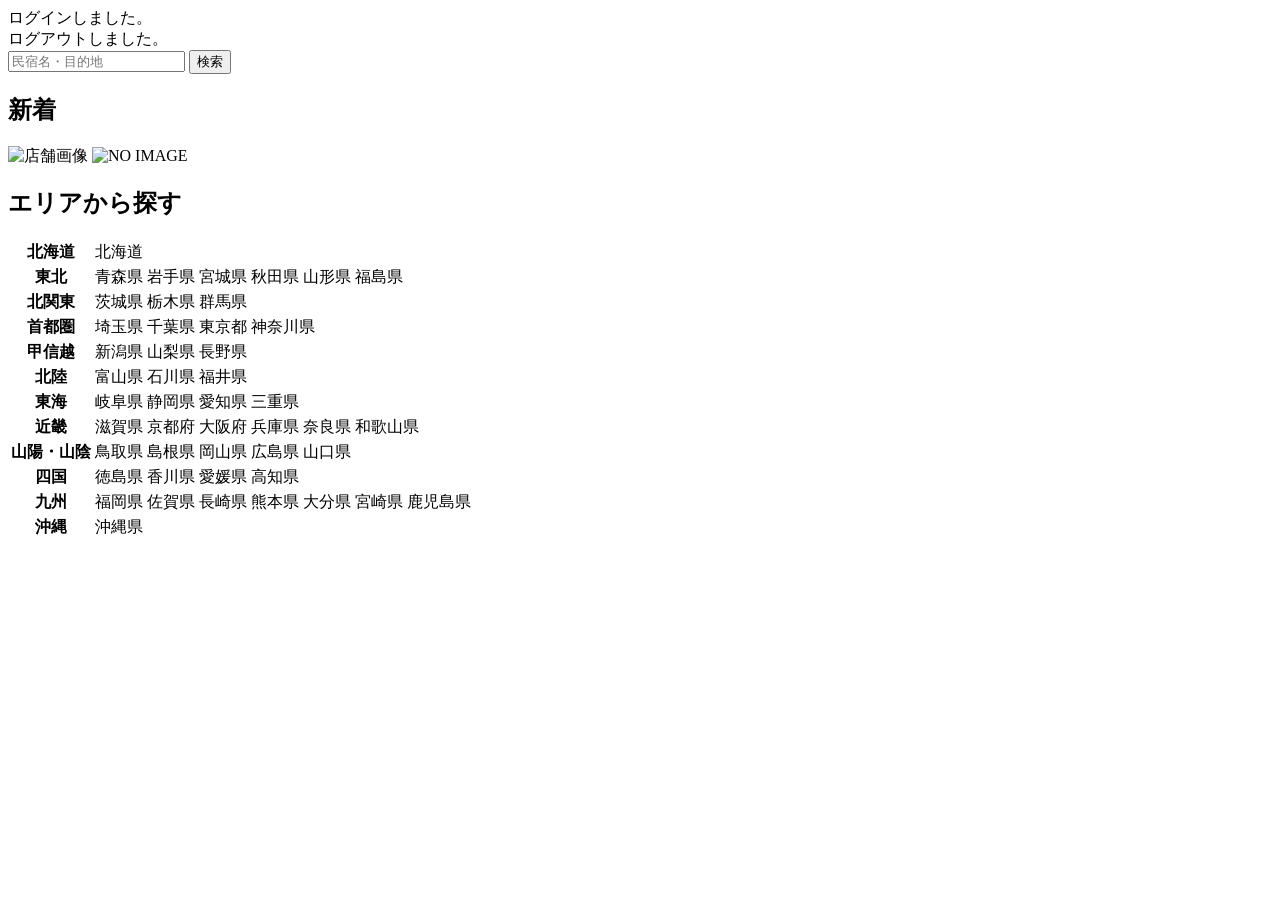
<file: kadai_002/kadai_002/samuraitravel/src/main/resources/templates/index.html>
<!DOCTYPE html>
<html xmlns:th="https://www.thymeleaf.org" xmlns:sec="http://www.thymeleaf.org/extras/spring-security">
	<head>
		<div th:replace="~{fragment :: meta}"></div>
		<div th:replace="~{fragment :: styles}"></div>
		<title>SAMURAI Travel</title>
	</head>
	<body>
		<div class="samuraitravel-wrapper">
            <!-- ヘッダー -->
            <div th:replace="~{fragment :: header}"></div>
            
            <main>
				<div class="container pt-4 pb-5 samuraitravel-container">
					<div th:if="${param.loggedIn}" class="alert alert-info">
                         ログインしました。
                     </div>  
                     
                     <div th:if="${param.loggedOut}" class="alert alert-info">
                         ログアウトしました。
                     </div>
                     
                     <div th:if="${successMessage}" class="alert alert-info">
						 <span th:text="${successMessage}"></span>
					 </div>
					 
					  <div class="d-flex justify-content-center">                                            
                         <form method="get" th:action="@{/houses}" class="mb-5 samuraitravel-search-form">
                             <div class="input-group">
                                 <input type="text" class="form-control" name="keyword" th:value="${keyword}" placeholder="民宿名・目的地">
                                 <button type="submit" class="btn text-white shadow-sm samuraitravel-btn">検索</button> 
                             </div>               
                         </form>                        
                     </div>                                                                                                  
                                                      
                     <h2 class="text-center mb-3">新着</h2>
                     <div class="row row-cols-lg-5 row-cols-2 g-3 mb-5">                                        
                         <div class="col" th:each="newHouse : ${newHouses}">
                             <a th:href="@{/houses/__${newHouse.getId()}__}" class="link-dark samuraitravel-card-link">
                                 <div class="card h-100">                                                                        
                                     <img th:if="${newHouse.getImageName()}" th:src="@{/storage/__${newHouse.getImageName()}__}" class="card-img-top samuraitravel-vertical-card-image" alt="店舗画像">                                     
                                     <img th:unless="${newHouse.getImageName()}" th:src="@{/images/noImage.png}" class="card-img-top samuraitravel-vertical-card-image" alt="NO IMAGE">                                                                                                                        
                                     <div class="card-body">                                    
                                         <h3 class="card-title" th:text="${newHouse.getName()}"></h3>
                                         <p class="card-text mb-1">
                                             <small class="text-muted" th:text="${newHouse.getAddress()}"></small>                                            
                                         </p>
                                         <p class="card-text">
                                             <span th:text="${#numbers.formatInteger(newHouse.getPrice(), 1, 'COMMA') + '円 / 泊'}"></span>                                            
                                         </p>                                    
                                     </div>
                                 </div>    
                             </a>            
                         </div>                                               
                     </div>
                     
                     <div class="row justify-content-center">
                         <div class="col-xl-5 col-lg-6 col-md-8">                    
                     
                             <h2 class="text-center mb-3">エリアから探す</h2>                                        
                              
                             <table class="table">
                                 <tbody>                                                     
                                     <tr>
                                         <th>北海道</th>
                                         <td>
                                             <a th:href="@{/houses?area=北海道}">北海道</a>
                                         </td>                                     
                                     </tr>  
                                     <tr>
                                         <th>東北</th>
                                         <td>
                                             <a th:href="@{/houses?area=青森県}" class="me-2">青森県</a>
                                             <a th:href="@{/houses?area=岩手県}" class="me-2">岩手県</a>
                                             <a th:href="@{/houses?area=宮城県}" class="me-2">宮城県</a>
                                             <a th:href="@{/houses?area=秋田県}" class="me-2">秋田県</a>
                                             <a th:href="@{/houses?area=山形県}" class="me-2">山形県</a>
                                             <a th:href="@{/houses?area=福島県}">福島県</a>
                                         </td>                                     
                                     </tr>  
                                     <tr>
                                         <th>北関東</th>
                                         <td>
                                             <a th:href="@{/houses?area=茨城県}" class="me-2">茨城県</a>
                                             <a th:href="@{/houses?area=栃木県}" class="me-2">栃木県</a>
                                             <a th:href="@{/houses?area=群馬県}">群馬県</a>                                    
                                         </td>                                     
                                     </tr>  
                                     <tr>
                                         <th>首都圏</th>
                                         <td>
                                             <a th:href="@{/houses?area=埼玉県}" class="me-2">埼玉県</a>
                                             <a th:href="@{/houses?area=千葉県}" class="me-2">千葉県</a>
                                             <a th:href="@{/houses?area=東京都}" class="me-2">東京都</a>
                                             <a th:href="@{/houses?area=神奈川県}">神奈川県</a>
                                         </td>                                     
                                     </tr>  
                                     <tr>
                                         <th>甲信越</th>
                                         <td>
                                             <a th:href="@{/houses?area=新潟県}" class="me-2">新潟県</a>
                                             <a th:href="@{/houses?area=山梨県}" class="me-2">山梨県</a>
                                             <a th:href="@{/houses?area=長野県}">長野県</a>
                                         </td>                                     
                                     </tr>  
                                     <tr>
                                         <th>北陸</th>
                                         <td>
                                             <a th:href="@{/houses?area=富山県}" class="me-2">富山県</a>
                                             <a th:href="@{/houses?area=石川県}" class="me-2">石川県</a>
                                             <a th:href="@{/houses?area=福井県}">福井県</a>
                                         </td>                                     
                                     </tr>  
                                     <tr>
                                         <th>東海</th>
                                         <td>
                                             <a th:href="@{/houses?area=岐阜県}" class="me-2">岐阜県</a>
                                             <a th:href="@{/houses?area=静岡県}" class="me-2">静岡県</a>
                                             <a th:href="@{/houses?area=愛知県}" class="me-2">愛知県</a>
                                             <a th:href="@{/houses?area=三重県}">三重県</a>
                                         </td>                                     
                                     </tr>  
                                     <tr>
                                         <th>近畿</th>
                                         <td>
                                             <a th:href="@{/houses?area=滋賀県}" class="me-2">滋賀県</a>
                                             <a th:href="@{/houses?area=京都府}" class="me-2">京都府</a>
                                             <a th:href="@{/houses?area=大阪府}" class="me-2">大阪府</a>
                                             <a th:href="@{/houses?area=兵庫県}" class="me-2">兵庫県</a>
                                             <a th:href="@{/houses?area=奈良県}" class="me-2">奈良県</a>
                                             <a th:href="@{/houses?area=和歌山県}">和歌山県</a>
                                         </td>                                     
                                     </tr>  
                                     <tr>
                                         <th>山陽・山陰</th>
                                         <td>
                                             <a th:href="@{/houses?area=鳥取県}" class="me-2">鳥取県</a>
                                             <a th:href="@{/houses?area=島根県}" class="me-2">島根県</a>
                                             <a th:href="@{/houses?area=岡山県}" class="me-2">岡山県</a>
                                             <a th:href="@{/houses?area=広島県}" class="me-2">広島県</a>
                                             <a th:href="@{/houses?area=山口県}">山口県</a>
                                         </td>                                     
                                     </tr>  
                                     <tr>
                                         <th>四国</th>
                                         <td>
                                             <a th:href="@{/houses?area=徳島県}" class="me-2">徳島県</a>
                                             <a th:href="@{/houses?area=香川県}" class="me-2">香川県</a>
                                             <a th:href="@{/houses?area=愛媛県}" class="me-2">愛媛県</a>
                                             <a th:href="@{/houses?area=高知県}">高知県</a>
                                         </td>                                     
                                     </tr>            
                                     <tr>
                                         <th>九州</th>
                                         <td>
                                             <a th:href="@{/houses?area=福岡県}" class="me-2">福岡県</a>
                                             <a th:href="@{/houses?area=佐賀県}" class="me-2">佐賀県</a>
                                             <a th:href="@{/houses?area=長崎県}" class="me-2">長崎県</a>
                                             <a th:href="@{/houses?area=熊本県}" class="me-2">熊本県</a>
                                             <a th:href="@{/houses?area=大分県}" class="me-2">大分県</a>
                                             <a th:href="@{/houses?area=宮崎県}" class="me-2">宮崎県</a>
                                             <a th:href="@{/houses?area=鹿児島県}">鹿児島県</a>
                                         </td>                                     
                                     </tr>  
                                     <tr>
                                         <th>沖縄</th>
                                         <td>
                                             <a th:href="@{/houses?area=沖縄県}">沖縄県</a>
                                         </td>                                     
                                     </tr>                                                                                                                                                                                                                                                                                                                                                                           
                                 </tbody>
                             </table>  
                         </div>
                     </div>                               
                </div>
            </main>
            
            <!-- フッター -->
            <div th:replace="~{fragment :: footer}"></div>
        </div>    
        
        <div th:replace="~{fragment :: scripts}"></div>  
  </body>
</html>
</file>
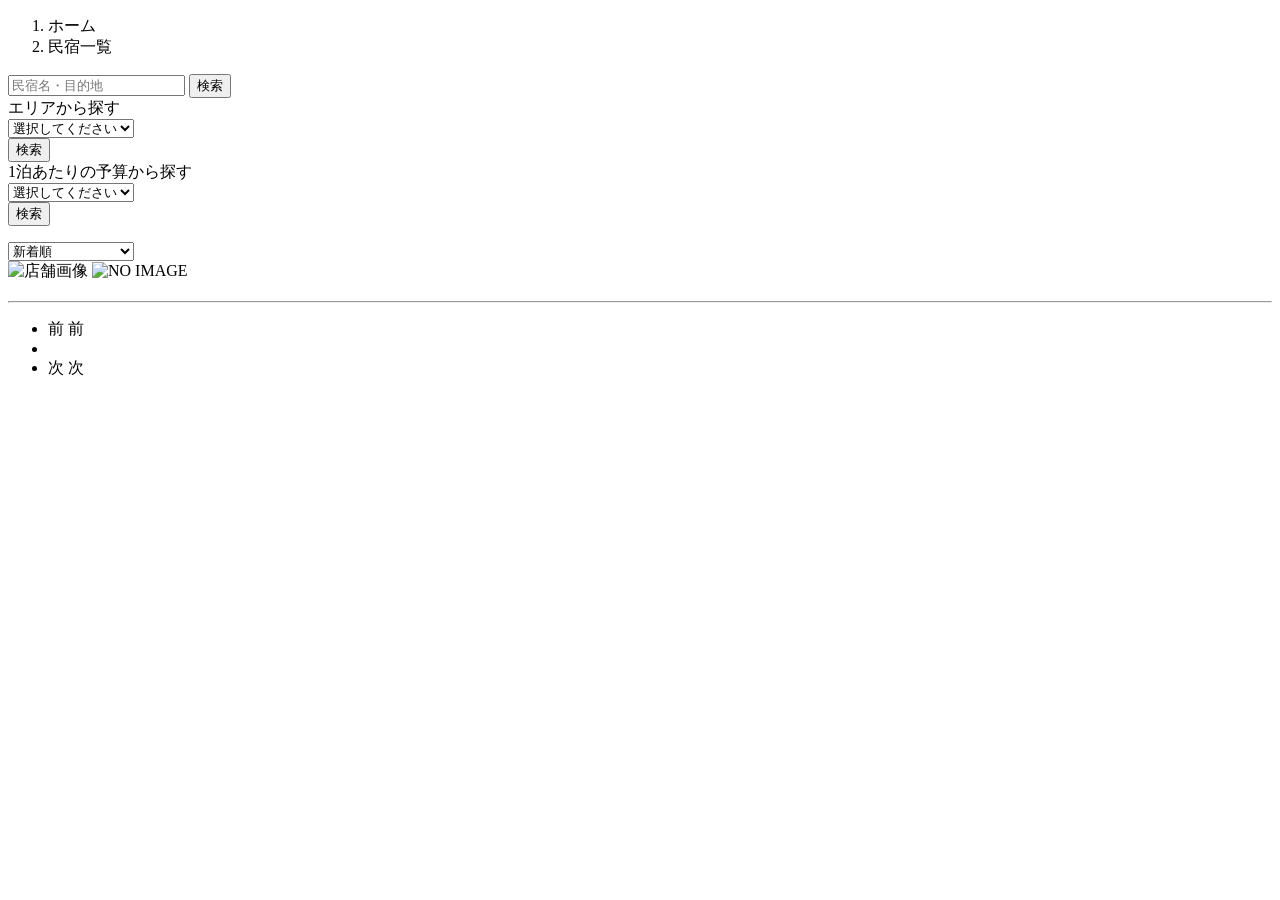
<file: kadai_002/kadai_002/samuraitravel/src/main/resources/templates/houses/index.html>
<!DOCTYPE html>
 <html xmlns:th="https://www.thymeleaf.org" xmlns:sec="http://www.thymeleaf.org/extras/spring-security">    
     <head>
         <div th:replace="~{fragment :: meta}"></div>   
              
         <div th:replace="~{fragment :: styles}"></div>
           
         <title>民宿一覧</title>   
     </head>
     <body>
         <div class="samuraitravel-wrapper">
             <!-- ヘッダー -->
             <div th:replace="~{fragment :: header}"></div>
             
             <main>
                 <div class="container samuraitravel-container pb-5">
                     <div class="row justify-content-center">
                         <nav class="my-3" style="--bs-breadcrumb-divider: '>';" aria-label="breadcrumb">
                             <ol class="breadcrumb mb-0">                        
                                 <li class="breadcrumb-item"><a th:href="@{/}">ホーム</a></li>
                                 <li class="breadcrumb-item active" aria-current="page">民宿一覧</li>
                             </ol>
                         </nav>         
             
                         <div class="col-xl-3 col-lg-4 col-md-12">               
                             <form method="get" th:action="@{/houses}" class="w-100 mb-3">
                                 <div class="input-group">
                                     <input type="text" class="form-control" name="keyword" th:value="${keyword}" placeholder="民宿名・目的地">
                                     <button type="submit" class="btn text-white shadow-sm samuraitravel-btn">検索</button> 
                                 </div>               
                             </form>
             
                             <div class="card mb-3">
                                 <div class="card-header">
                                     エリアから探す
                                 </div>
                                 <div class="card-body">
                                     <form method="get" th:action="@{/houses}" class="w-100">
                                         <div class="form-group mb-3">
                                             <select class="form-control form-select" name="area">  
                                                 <option value="" hidden>選択してください</option>   
                                                 <optgroup label="北海道">                                      
                                                     <option value="北海道" th:selected="${area == '北海道'}">北海道</option>
                                                 </optgroup>                
                                                 <optgroup label="東北">                                  
                                                     <option value="青森県" th:selected="${area == '青森県'}">青森県</option>                                                
                                                     <option value="岩手県" th:selected="${area == '岩手県'}">岩手県</option>
                                                     <option value="宮城県" th:selected="${area == '宮城県'}">宮城県</option>
                                                     <option value="秋田県" th:selected="${area == '秋田県'}">秋田県</option>
                                                     <option value="山形県" th:selected="${area == '山形県'}">山形県</option>
                                                     <option value="福島県" th:selected="${area == '福島県'}">福島県</option>
                                                 </optgroup>
                                                 <optgroup label="北関東">  
                                                     <option value="茨城県" th:selected="${area == '茨城県'}">茨城県</option>
                                                     <option value="栃木県" th:selected="${area == '栃木県'}">栃木県</option>
                                                     <option value="群馬県" th:selected="${area == '群馬県'}">群馬県</option>
                                                 </optgroup>
                                                 <optgroup label="首都圏"> 
                                                     <option value="埼玉県" th:selected="${area == '埼玉県'}">埼玉県</option>
                                                     <option value="千葉県" th:selected="${area == '千葉県'}">千葉県</option>
                                                     <option value="東京都" th:selected="${area == '東京都'}">東京都</option>
                                                     <option value="神奈川県" th:selected="${area == '神奈川県'}">神奈川県</option>
                                                 </optgroup>
                                                 <optgroup label="甲信越"> 
                                                     <option value="新潟県" th:selected="${area == '新潟県'}">新潟県</option>
                                                     <option value="山梨県" th:selected="${area == '山梨県'}">山梨県</option>
                                                     <option value="長野県" th:selected="${area == '長野県'}">長野県</option>
                                                 </optgroup>
                                                 <optgroup label="北陸"> 
                                                     <option value="富山県" th:selected="${area == '富山県'}">富山県</option>
                                                     <option value="石川県" th:selected="${area == '石川県'}">石川県</option>
                                                     <option value="福井県" th:selected="${area == '福井県'}">福井県</option>
                                                 </optgroup>
                                                 <optgroup label="東海">
                                                     <option value="岐阜県" th:selected="${area == '岐阜県'}">岐阜県</option>
                                                     <option value="静岡県" th:selected="${area == '静岡県'}">静岡県</option>
                                                     <option value="愛知県" th:selected="${area == '愛知県'}">愛知県</option>
                                                     <option value="三重県" th:selected="${area == '三重県'}">三重県</option>
                                                 </optgroup>
                                                 <optgroup label="近畿">
                                                     <option value="滋賀県" th:selected="${area == '滋賀県'}">滋賀県</option>
                                                     <option value="京都府" th:selected="${area == '京都府'}">京都府</option>
                                                     <option value="大阪府" th:selected="${area == '大阪府'}">大阪府</option>
                                                     <option value="兵庫県" th:selected="${area == '兵庫県'}">兵庫県</option>
                                                     <option value="奈良県" th:selected="${area == '奈良県'}">奈良県</option>
                                                     <option value="和歌山県" th:selected="${area == '和歌山県'}">和歌山県</option>
                                                 </optgroup>
                                                 <optgroup label="山陽・山陰">
                                                     <option value="鳥取県" th:selected="${area == '鳥取県'}">鳥取県</option>
                                                     <option value="島根県" th:selected="${area == '島根県'}">島根県</option>
                                                     <option value="岡山県" th:selected="${area == '岡山県'}">岡山県</option>
                                                     <option value="広島県" th:selected="${area == '広島県'}">広島県</option>
                                                     <option value="山口県" th:selected="${area == '山口県'}">山口県</option>
                                                 </optgroup>
                                                 <optgroup label="四国">
                                                     <option value="徳島県" th:selected="${area == '徳島県'}">徳島県</option>
                                                     <option value="香川県" th:selected="${area == '香川県'}">香川県</option>
                                                     <option value="愛媛県" th:selected="${area == '愛媛県'}">愛媛県</option>
                                                     <option value="高知県" th:selected="${area == '高知県'}">高知県</option>
                                                 </optgroup>
                                                 <optgroup label="九州">
                                                     <option value="福岡県" th:selected="${area == '福岡県'}">福岡県</option>
                                                     <option value="佐賀県" th:selected="${area == '佐賀県'}">佐賀県</option>
                                                     <option value="長崎県" th:selected="${area == '長崎県'}">長崎県</option>
                                                     <option value="熊本県" th:selected="${area == '熊本県'}">熊本県</option>
                                                     <option value="大分県" th:selected="${area == '大分県'}">大分県</option>
                                                     <option value="宮崎県" th:selected="${area == '宮崎県'}">宮崎県</option>
                                                     <option value="鹿児島県" th:selected="${area == '鹿児島県'}">鹿児島県</option>
                                                 </optgroup>
                                                 <optgroup label="沖縄">
                                                     <option value="沖縄県" th:selected="${area == '沖縄県'}">沖縄県</option>
                                                 </optgroup>                                                                                                  
                                             </select> 
                                         </div>
                                         <div class="form-group">
                                             <button type="submit" class="btn text-white shadow-sm w-100 samuraitravel-btn">検索</button>
                                         </div>                                           
                                     </form>
                                 </div>
                             </div>                
             
                             <div class="card mb-3">
                                 <div class="card-header">
                                     1泊あたりの予算から探す
                                 </div>
                                 <div class="card-body">
                                     <form method="get" th:action="@{/houses}" class="w-100">
                                         <div class="form-group mb-3">    
                                             <select class="form-control form-select" name="price">
                                                 <option value="" hidden>選択してください</option> 
                                                 <option value="6000" th:selected="${price == 6000}">6,000円以内</option>
                                                 <option value="7000" th:selected="${price == 7000}">7,000円以内</option>
                                                 <option value="8000" th:selected="${price == 8000}">8,000円以内</option>
                                                 <option value="9000" th:selected="${price == 9000}">9,000円以内</option>
                                                 <option value="10000" th:selected="${price == 10000}">10,000円以内</option>
                                             </select>                                                                                
                                         </div>
                                         <div class="form-group">
                                             <button type="submit" class="btn text-white shadow-sm w-100 samuraitravel-btn">検索</button>
                                         </div>                                           
                                     </form>
                                 </div>
                             </div>                               
                         </div>
             
                         <div class="col">                                                                          
                             <div class="d-flex justify-content-between flex-wrap">                                
                                 <p th:if="${housePage.getTotalPages() > 1}" class="fs-5 mb-3" th:text="${'検索結果：' + housePage.getTotalElements() + '件' + '（' + (housePage.getNumber() + 1) + ' / ' + housePage.getTotalPages() + ' ページ）'}"></p> 
                                 <p th:unless="${housePage.getTotalPages() > 1}" class="fs-5 mb-3" th:text="${'検索結果：' + housePage.getTotalElements() + '件'}"></p> 
                                 
                                 <form method="get" th:action="@{/houses}" class="mb-3 samuraitravel-sort-box"> 
                                     <input th:if="${keyword}" type="hidden" name="keyword" th:value="${keyword}">
                                     <input th:if="${area}" type="hidden" name="area" th:value="${area}">
                                     <input th:if="${price}" type="hidden" name="price" th:value="${price}">                                      
                                     <select class="form-select form-select-sm" name="order" onChange="this.form.submit();">
                                         <option value="createdAtDesc" th:selected="${order == 'createdAtDesc' || order == null}">新着順</option>                                            
                                         <option value="priceAsc" th:selected="${order == 'priceAsc'}">宿泊料金が安い順</option>
                                     </select>   
                                 </form>                                  
                             </div>   
                                                                         
                             <div class="mb-3" th:each="house : ${housePage}">
                                 <a th:href="@{/houses/__${house.getId()}__}" class="link-dark samuraitravel-card-link">
                                     <div class="card h-100">   
                                         <div class="row g-0">
                                             <div class="col-md-4">                                                                                
                                                 <img th:if="${house.getImageName()}" th:src="@{/storage/__${house.getImageName()}__}" class="card-img-top samuraitravel-horizontal-card-image" alt="店舗画像">                                                     
                                                 <img th:unless="${house.getImageName()}" th:src="@{/images/noImage.png}" class="card-img-top samuraitravel-horizontal-card-image" alt="NO IMAGE">                                                    
                                             </div> 
                                             <div class="col-md-8">                                                                                                                        
                                                 <div class="card-body">                                    
                                                     <h3 class="card-title mb-3" th:text="${house.getName()}"></h3>                                            
  
                                                     <hr class="mb-3">
                                                     
                                                     <p class="card-text mb-2">
                                                         <span th:text="${house.getDescription()}"></span>
                                                     </p>                                                    
                                                     
                                                     <p class="card-text mb-2">
                                                         <small class="text-muted" th:text="${'〒' + house.getPostalCode()}"></small>
                                                         <small class="text-muted" th:text="${house.getAddress()}"></small>                                                      
                                                     </p>   
                                                                                                                                                                                                                                    
                                                     <p class="card-text">
                                                         <span th:text="${#numbers.formatInteger(house.getPrice(), 1, 'COMMA') + '円 / 泊'}"></span>
                                                     </p>                                    
                                                 </div>
                                             </div>
                                         </div>
                                     </div>    
                                 </a>            
                             </div>                                                                                       
             
                             <!-- ページネーション -->
                             <div th:if="${housePage.getTotalPages() > 1}" class="d-flex justify-content-center">
                                 <nav aria-label="民宿一覧ページ">
                                     <ul class="pagination">
                                         <li class="page-item">
                                             <span th:if="${housePage.isFirst()}" class="page-link disabled">前</span>
                                             <a th:unless="${housePage.isFirst()}" th:href="@{/houses(page = ${housePage.getNumber() - 1}, keyword = ${keyword}, area = ${area}, price = ${price}, order = ${order})}" class="page-link samuraitravel-page-link">前</a>
                                         </li>
                                         <li th:each="i : ${#numbers.sequence(0, housePage.getTotalPages() - 1)}" class="page-item">
                                             <span th:if="${i == housePage.getNumber()}" class="page-link active samuraitravel-active" th:text="${i + 1}"></span>
                                             <a th:unless="${i == housePage.getNumber()}" th:href="@{/houses(page = ${i}, keyword = ${keyword}, area = ${area}, price = ${price}, order = ${order})}" class="page-link samuraitravel-page-link" th:text="${i + 1}"></a>
                                         </li>
                                         <li class="page-item">                        
                                             <span th:if="${housePage.isLast()}" class="page-link disabled">次</span>
                                             <a th:unless="${housePage.isLast()}" th:href="@{/houses(page = ${housePage.getNumber() + 1}, keyword = ${keyword}, area = ${area}, price = ${price}, order = ${order})}" class="page-link samuraitravel-page-link">次</a>
                                         </li>
                                     </ul>
                                 </nav> 
                             </div>                                      
                         </div>
                     </div>
                 </div>  
             </main>
             
             <!-- フッター -->
             <div th:replace="~{fragment :: footer}"></div>
         </div>    
         
         <div th:replace="~{fragment :: scripts}"></div>  
   </body>
 </html>
</file>
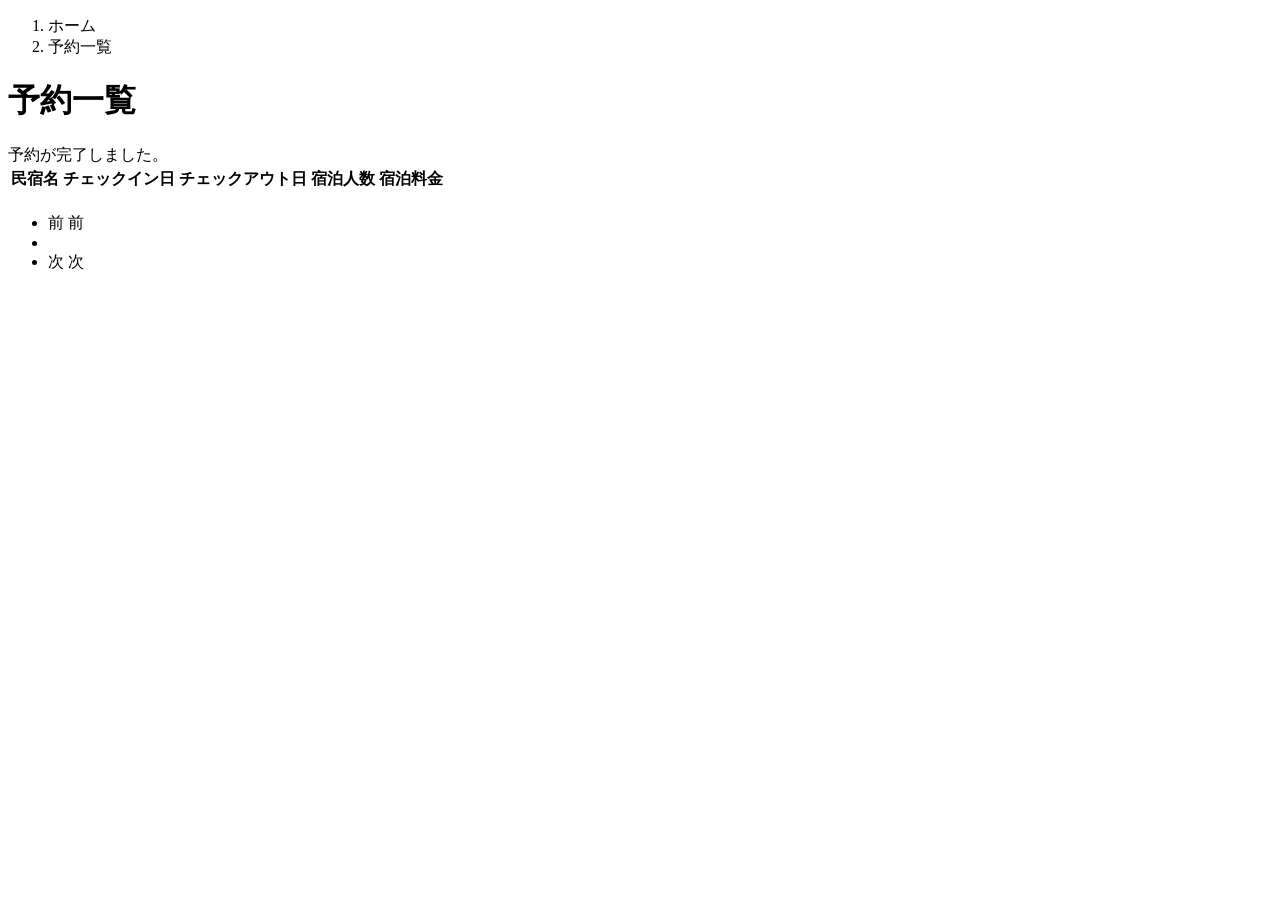
<file: kadai_002/kadai_002/samuraitravel/src/main/resources/templates/reservations/index.html>
<!DOCTYPE html>
 <html xmlns:th="https://www.thymeleaf.org" xmlns:sec="http://www.thymeleaf.org/extras/spring-security">    
     <head>
         <div th:replace="~{fragment :: meta}"></div>   
              
         <div th:replace="~{fragment :: styles}"></div>
           
         <title>予約一覧</title>   
     </head>
     <body>
         <div class="samuraitravel-wrapper">
             <!-- ヘッダー -->
             <div th:replace="~{fragment :: header}"></div>
             
             <main>
                 <div class="container samuraitravel-container pb-5">
                     <div class="row justify-content-center">
                         <div class="col-xxl-9 col-xl-10 col-lg-11">
                             <nav class="my-3" style="--bs-breadcrumb-divider: '>';" aria-label="breadcrumb">
                                 <ol class="breadcrumb mb-0"> 
                                     <li class="breadcrumb-item"><a th:href="@{/}">ホーム</a></li>                       
                                     <li class="breadcrumb-item active" aria-current="page">予約一覧</li>
                                 </ol>
                             </nav> 
                             
                             <h1 class="mb-3 text-center">予約一覧</h1>  
             
                              <div th:if="${param.reserved}" class="alert alert-info">
                                 予約が完了しました。
                             </div>   
                             
                             <table class="table">
                                 <thead>
                                     <tr>                            
                                         <th scope="col">民宿名</th>
                                         <th scope="col">チェックイン日</th>
                                         <th scope="col">チェックアウト日</th>
                                         <th scope="col">宿泊人数</th>
                                         <th scope="col">宿泊料金</th>                                        
                                     </tr>
                                 </thead>   
                                 <tbody>                                                    
                                     <tr th:each="reservation : ${reservationPage}">
                                         <td>
                                             <a th:href="@{/houses/__${reservation.getHouse().getId()}__}" th:text="${reservation.getHouse().getName()}"></a>
                                         </td>
                                         <td th:text="${reservation.getCheckinDate()}"></td>
                                         <td th:text="${reservation.getCheckoutDate()}"></td>
                                         <td th:text="${reservation.getNumberOfPeople + '名'}"></td>
                                         <td th:text="${#numbers.formatInteger(reservation.getAmount(), 1, 'COMMA') + '円'}"></td>
                                     </tr>                                    
                                 </tbody>
                             </table>    
                             
                            <!-- ページネーション -->
                             <div th:if="${reservationPage.getTotalPages() > 1}" class="d-flex justify-content-center">
                                 <nav aria-label="予約一覧ページ">
                                     <ul class="pagination">
                                         <li class="page-item">
                                             <span th:if="${reservationPage.isFirst()}" class="page-link disabled">前</span>
                                             <a th:unless="${reservationPage.isFirst()}" th:href="@{/reservations(page = ${reservationPage.getNumber() - 1})}" class="page-link samuraitravel-page-link">前</a>
                                         </li>
                                         <li th:each="i : ${#numbers.sequence(0, reservationPage.getTotalPages() - 1)}" class="page-item">
                                             <span th:if="${i == reservationPage.getNumber()}" class="page-link active samuraitravel-active" th:text="${i + 1}"></span>
                                             <a th:unless="${i == reservationPage.getNumber()}" th:href="@{/reservations(page = ${i})}" class="page-link samuraitravel-page-link" th:text="${i + 1}"></a>
                                         </li>
                                         <li class="page-item">                        
                                             <span th:if="${reservationPage.isLast()}" class="page-link disabled">次</span>
                                             <a th:unless="${reservationPage.isLast()}" th:href="@{/reservations(page = ${reservationPage.getNumber() + 1})}" class="page-link samuraitravel-page-link">次</a>
                                         </li>
                                     </ul>
                                 </nav> 
                             </div>                
                         </div>                          
                     </div>
                 </div>  
             </main>
             
             <!-- フッター -->
             <div th:replace="~{fragment :: footer}"></div>
         </div>    
         
         <div th:replace="~{fragment :: scripts}"></div>  
   </body>
 </html>
</file>
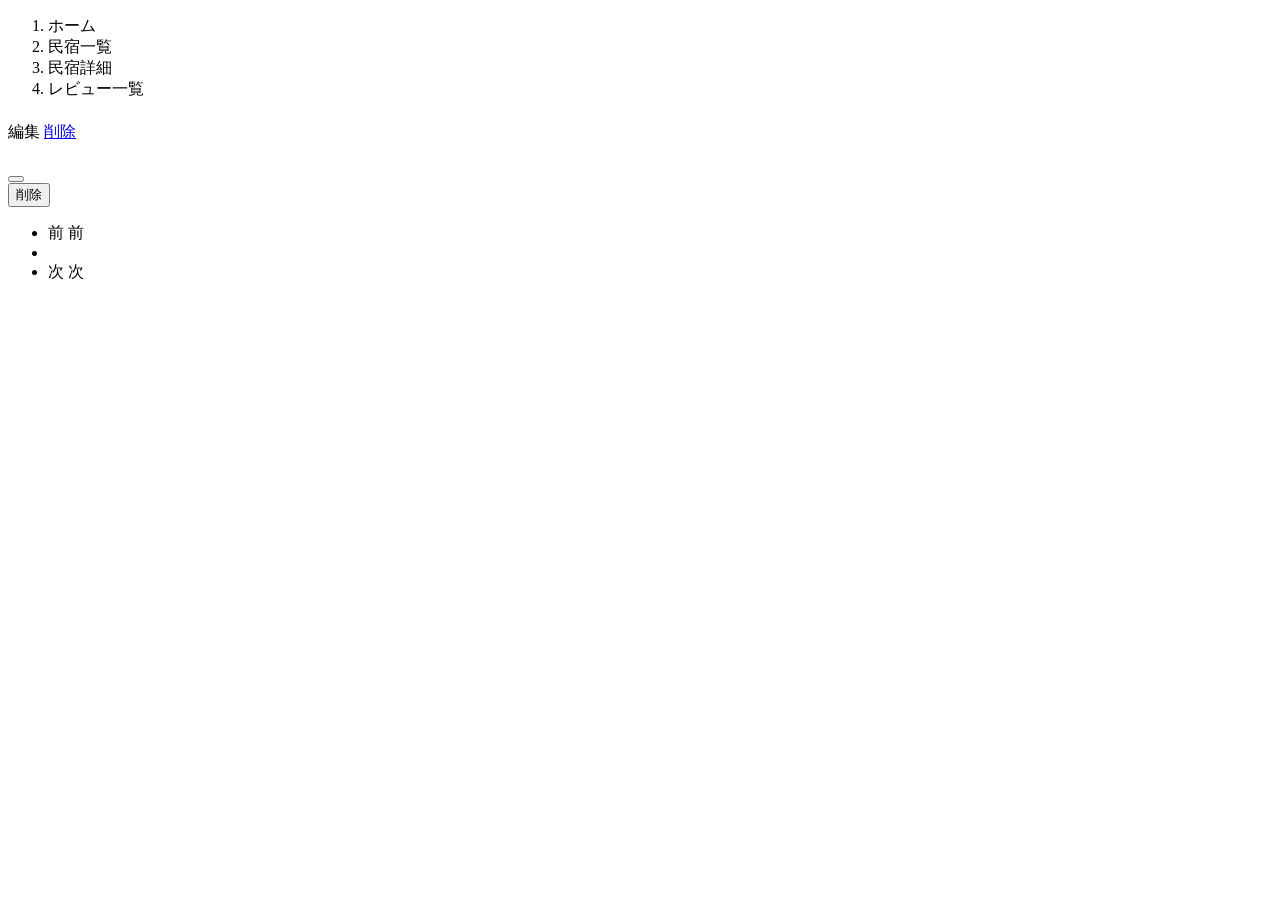
<file: kadai_002/kadai_002/samuraitravel/src/main/resources/templates/reviews/index.html>
<!DOCTYPE html>
 <html xmlns:th="https://www.thymeleaf.org" xmlns:sec="http://www.thymeleaf.org/extras/spring-security">
	 <head>
		 <div th:replace="~{fragment :: meta}"></div>
		 
		 <div th:replace="~{fragment :: styles}"></div>
		 
		 <title>レビュー一覧</title>
	 </head>
	 <body>
		 <div class="samuraitravel-wrapper">
		     <!-- ヘッダー -->
		     <div th:replace="~{fragment :: header}"></div>
		     
		     <main>
				 <div class="container pt-4 pb-5 samuraitravel-container">
					 <div class="row justify-content-center">
						 <div class="col-xxl-9 col-xl-10 col-lg-11">
							 <nav class="mb-4" style="--bs-breadcrumb-divider: '>';" aria-label="breadcrumb">
								 <ol class="breadcrumb mb-0">
									 <li class="breadcrumb-item"><a th:href="@{/}">ホーム</a></li>
									 <li class="breadcrumb-item"><a th:href="@{/houses}">民宿一覧</a></li>
									 <li class="breadcrumb-item"><a th:href="@{/houses/__${house.getId()}__}">民宿詳細</a></li>
									 <li class="breadcrumb-item active">レビュー一覧</li>									 
								 </ol>
							 </nav>
							 
							 <h1 class="mb-4 text-center" th:text="${house.getName() + 'のレビュー一覧'}"></h1>
							 
							 <div class="row row-cols-1 row-cols-md-2 g-4 mb-4">
								 <div th:each="review : ${reviewPage}">
									 <div class="col">
										 <div class="card">
											 <div class="card-body">
												 <div class="d-flex justify-content-between">
													 <h5 class="card-title" th:text="${review.getUser().getName()}"></h5>
													 <span sec:authorize = "isAuthenticated()" th:if="${#authentication.principal.user.id == review.getUser().getId()}">
													     <a th:href="@{/houses/__${house.getId()}__/reviews/__${review.getId()}__/edit}" class="me-2">編集</a>
														 <a href="#" class="samuraitravel-link-danger" data-bs-toggle="modal" th:data-bs-target="${'#deleteReviewModal' + review.getId()}">削除</a>
														 <!-- 削除モーダル作成 -->
														 <div class="modal fade" th:id="${'deleteReviewModal' + review.getId()}" tabindex="-1" th:aria-labelledby="${'deleteReviewModalLabel' + review.getId()}">
															 <div class="modal-dialog">
																 <div class="modal-content">
																	 <div class="modal-header">
																		 <h5 class="modal-title" th:id="${'deleteReviewModalLabel' + review.getId()}" th:text="${house.getName() + 'のレビューを削除してもよろしいですか？'}"></h5>
																		 <button type="button" class="btn-close" data-bs-dismiss="modal" aria-label="閉じる"></button>
																	 </div>
									   							     <div class="modal-footer">
																		 <form method="post" th:action="@{/houses/__${house.getId()}__/reviews/__${review.getId()}__/delete}">
																			 <button type="submit" class="btn samuraitravel-btn-danger text-white shadow-sm">削除</button>
																		 </form>
																	 </div>
																 </div>
															 </div>
														 </div>
													 </span>
												 </div>	
														 
												 <p class="card-text mb-1">
													 <span class="samuraitravel-star" th:each="star : ${#numbers.sequence(1, 5)}" th:text="${star <= review.getScore()} ? '&#9733;' : '&#9734;'"></span>															
											     </p>
			   							         <p class="card-text"><small class="text-muted" th:text="${#dates.format(review.getCreatedAt(), 'yyyy年MM月dd日')}"></small></p>
								  		         <p class="card-text" th:text="${review.getContent()}"></p>
											 </div>
										 </div>
									 </div>
								 </div>
							 </div>
							 <div th:if="${reviewPage.getTotalPages() > 1}" class="d-flex justify-content-center">
								 <nav aria-label="レビュー一覧ページ">
									 <ul class="pagination">
										 <li class="page-item">
											 <span th:if="${reviewPage.isFirst()}" class="page-link disabled">前</span>
											 <a th:unless="${reviewPage.isFirst()}" th:href="@{/houses/__${house.getId()}__/reviews(page = ${reviewPage.getNumber() - 1})}" class="page-link samuraitravel-page-link">前</a>
										 </li>
										 <li th:each="i : ${#numbers.sequence(0, reviewPage.getTotalPages() - 1)}" class="page-item">
											 <span th:if="${i == reviewPage.getNumber()}" class="page-link active samuraitravel-active" th:text="${i + 1}"></span>
											 <a th:unless="${i == reviewPage.getNumber()}" th:href="@{/houses/__${house.getId()}__/reviews(page = ${i})}" class="page-link samuraitravel-page-link" th:text="${i + 1}"></a>
										 </li>
										  <li class="page-item">
											 <span th:if="${reviewPage.isLast()}" class="page-link disabled">次</span>
											 <a th:unless="${reviewPage.isLast()}" th:href="@{/houses/__${house.getId()}__/reviews(page = ${reviewPage.getNumber() + 1})}" class="page-link samuraitravel-page-link">次</a>
										 </li> 
									 </ul>
								 </nav>
							 </div>
						 </div>
					 </div>
				 </div>
			 </main>
			 
		     <!-- フッター -->
             <div th:replace="~{fragment :: footer}"></div>
         </div>    
         
         <div th:replace="~{fragment :: scripts}"></div>
         
	 </body>
 </html>
</file>
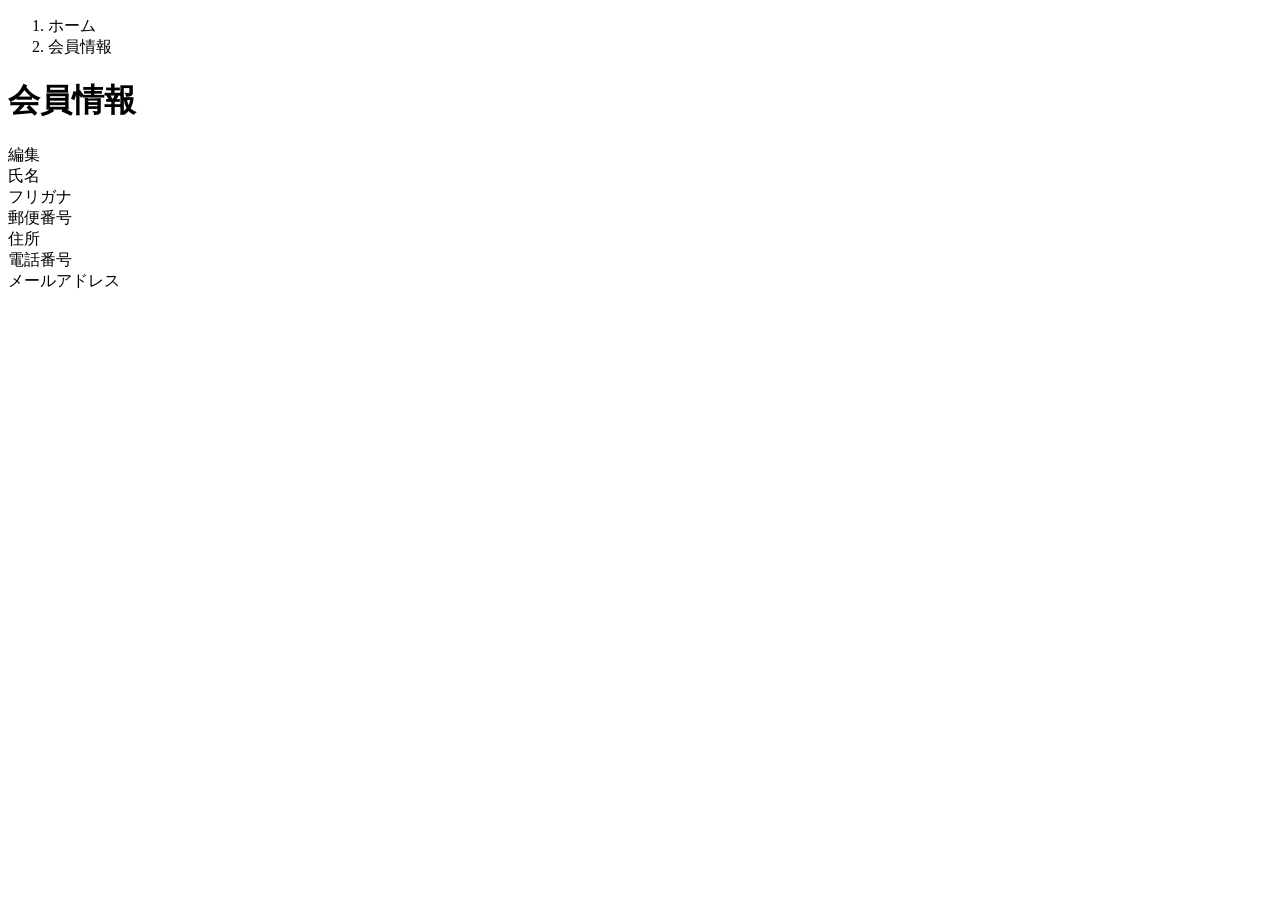
<file: kadai_002/kadai_002/samuraitravel/src/main/resources/templates/user/index.html>
<!DOCTYPE html>
 <html xmlns:th="https://www.thymeleaf.org" xmlns:sec="http://www.thymeleaf.org/extras/spring-security">    
     <head>
         <div th:replace="~{fragment :: meta}"></div>   
              
         <div th:replace="~{fragment :: styles}"></div>
           
         <title>会員情報</title>   
     </head>
     <body>
         <div class="samuraitravel-wrapper">
             <!-- ヘッダー -->
             <div th:replace="~{fragment :: header}"></div>
             
             <main>
                 <div class="container pb-5 samuraitravel-container">
                     <div class="row justify-content-center">
                         <div class="col-xl-5 col-lg-6 col-md-8">
                             <nav class="my-3" style="--bs-breadcrumb-divider: '>';" aria-label="breadcrumb">
                                 <ol class="breadcrumb mb-0"> 
                                     <li class="breadcrumb-item"><a th:href="@{/}">ホーム</a></li>                       
                                     <li class="breadcrumb-item active" aria-current="page">会員情報</li>
                                 </ol>
                             </nav> 
                             
                             <h1 class="mb-3 text-center">会員情報</h1> 
                             
                             <div class="d-flex justify-content-end align-items-end mb-3">                    
                                 <div>
                                     <a th:href="@{/user/edit}">編集</a>                        
                                 </div>
                             </div>                                       
                             
                             <div th:if="${successMessage}" class="alert alert-info">
                                 <span th:text="${successMessage}"></span>
                             </div>                               
                             
                             <div class="container mb-4">
                                 <div class="row pb-2 mb-2 border-bottom">
                                     <div class="col-4">
                                         <span class="fw-bold">氏名</span>
                                     </div>
             
                                     <div class="col">
                                         <span th:text="${user.getName()}"></span>
                                     </div>
                                 </div>                    
             
                                 <div class="row pb-2 mb-2 border-bottom">
                                     <div class="col-4">
                                         <span class="fw-bold">フリガナ</span>
                                     </div>
             
                                     <div class="col">
                                         <span th:text="${user.getFurigana()}"></span>
                                     </div>
                                 </div>            
                                 
                                 <div class="row pb-2 mb-2 border-bottom">
                                     <div class="col-4">
                                         <span class="fw-bold">郵便番号</span>
                                     </div>
             
                                     <div class="col">
                                         <span th:text="${user.getPostalCode()}"></span>
                                     </div>
                                 </div>   
                                 
                                 <div class="row pb-2 mb-2 border-bottom">
                                     <div class="col-4">
                                         <span class="fw-bold">住所</span>
                                     </div>
             
                                     <div class="col">
                                         <span th:text="${user.getAddress()}"></span>
                                     </div>
                                 </div>
             
                                 <div class="row pb-2 mb-2 border-bottom">
                                     <div class="col-4">
                                         <span class="fw-bold">電話番号</span>
                                     </div>
             
                                     <div class="col">
                                         <span th:text="${user.getPhoneNumber()}"></span>
                                     </div>
                                 </div>  
                                 
                                 <div class="row pb-2 mb-2 border-bottom">
                                     <div class="col-4">
                                         <span class="fw-bold">メールアドレス</span>
                                     </div>
             
                                     <div class="col">
                                         <span th:text="${user.getEmail()}"></span>
                                     </div>
                                 </div>                                 
                             </div>                                                                                                                           
                         </div>
                     </div>
                 </div>
             </main>
             
             <!-- フッター -->
             <div th:replace="~{fragment :: footer}"></div>
         </div>    
         
         <div th:replace="~{fragment :: scripts}"></div>  
   </body>
 </html>
</file>
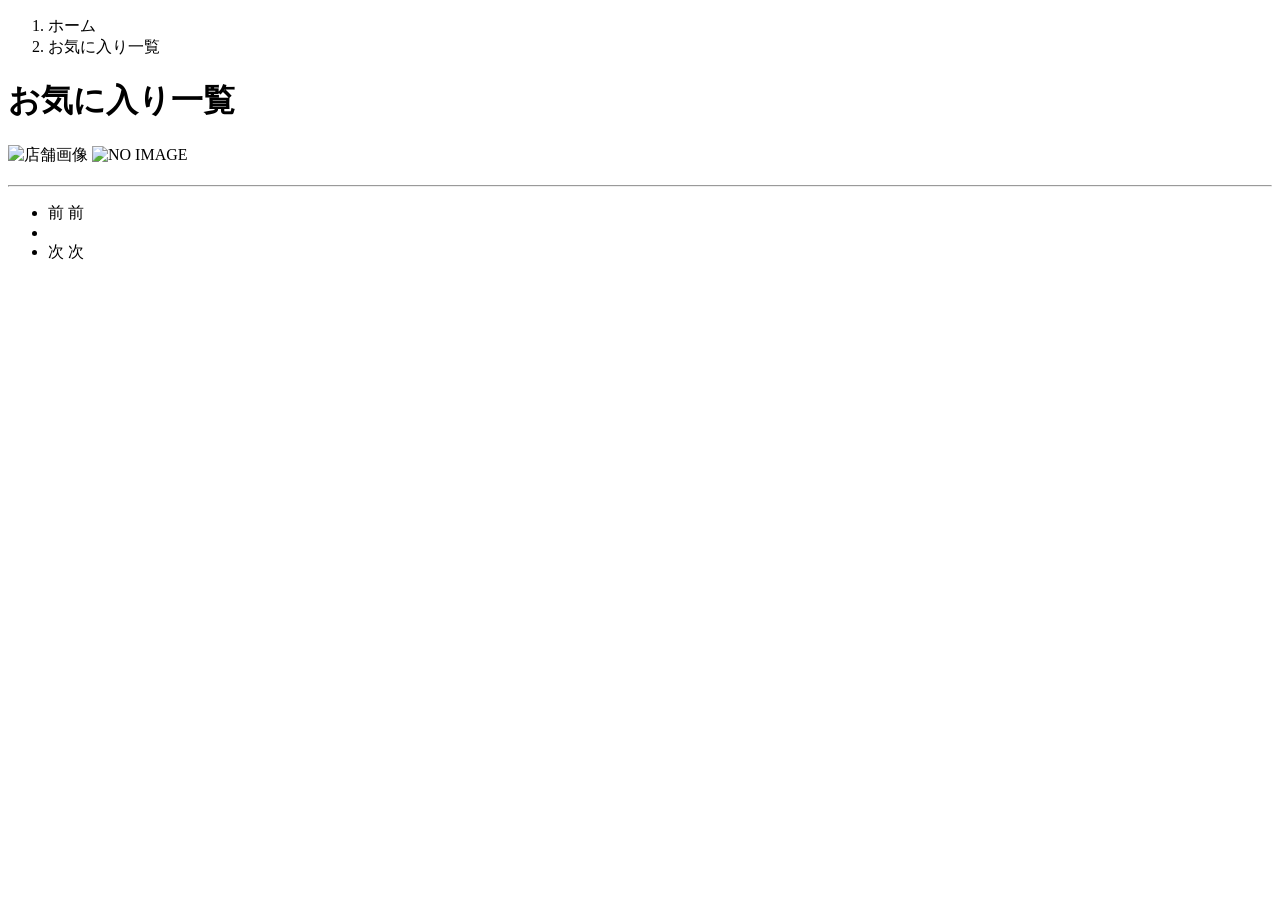
<file: kadai_003/kadai_003/samuraitravel/src/main/resources/templates/favorites/index.html>
<!DOCTYPE html>
<html xmlns:th="https://www.thymeleaf.org" xmlns:sec="http://www.thymeleaf.org/extras/spring-security">    
     <head>
         <div th:replace="~{fragment :: meta}"></div>   
              
         <div th:replace="~{fragment :: styles}"></div>
           
         <title>お気に入り一覧</title>   
     </head>
     <body>
         <div class="samuraitravel-wrapper">
             <!-- ヘッダー -->
             <div th:replace="~{fragment :: header}"></div>
             
             <main>
                 <div class="container samuraitravel-container pb-5">
                     <div class="row justify-content-center">
                             <nav class="my-3" style="--bs-breadcrumb-divider: '>';" aria-label="breadcrumb">
                                 <ol class="breadcrumb mb-0"> 
                                     <li class="breadcrumb-item"><a th:href="@{/}">ホーム</a></li>                       
                                     <li class="breadcrumb-item active" aria-current="page">お気に入り一覧</li>
                                 </ol>
                             </nav> 
                             
                             <h1 class="mb-4 text-center">お気に入り一覧</h1> 
                             
                             <div class="mb-3" th:each="favorite : ${favoritePage}">
                                 <a th:href="@{/houses/__${favorite.getHouse().getId()}__}" class="link-dark samuraitravel-card-link">
                                     <div class="card h-100">   
                                         <div class="row g-0">
                                             <div class="col-md-4">                                                                                
                                                 <img th:if="${favorite.getHouse().getImageName()}" th:src="@{/storage/__${favorite.getHouse().getImageName()}__}" class="card-img-top samuraitravel-horizontal-card-image" alt="店舗画像">                                                     
                                                 <img th:unless="${favorite.getHouse().getImageName()}" th:src="@{/images/noImage.png}" class="card-img-top samuraitravel-horizontal-card-image" alt="NO IMAGE">                                                    
                                             </div> 
                                             <div class="col-md-8">                                                                                                                        
                                                 <div class="card-body">                                    
                                                     <h3 class="card-title mb-3" th:text="${favorite.getHouse().getName()}"></h3>                                            
  
                                                     <hr class="mb-3">
                                                     
                                                     <p class="card-text mb-2">
                                                         <span th:text="${favorite.getHouse().getDescription()}"></span>
                                                     </p>                                                    
                                                     
                                                     <p class="card-text mb-2">
                                                         <small class="text-muted" th:text="${'〒' + favorite.getHouse().getPostalCode()}"></small>
                                                         <small class="text-muted" th:text="${favorite.getHouse().getAddress()}"></small>                                                      
                                                     </p>   
                                                                                                                                                                                                                                    
                                                     <p class="card-text">
                                                         <span th:text="${#numbers.formatInteger(favorite.getHouse().getPrice(), 1, 'COMMA') + '円 / 泊'}"></span>
                                                     </p>                                    
                                                 </div>
                                             </div>
                                         </div>
                                     </div>    
                                 </a>            
                             </div>
                             
                          <!-- ページネーション -->
                           <div th:if="${favoritePage.getTotalPages() > 1}" class="d-flex justify-content-center">
                               <nav aria-label="お気に入り一覧ページ">
                                   <ul class="pagination">
                                       <li class="page-item">
                                           <span th:if="${favoritePage.isFirst()}" class="page-link disabled">前</span>
                                           <a th:unless="${favoritePage.isFirst()}" th:href="@{/favorites(page = ${favoritePage.getNumber() - 1})}" class="page-link samuraitravel-page-link">前</a>
                                       </li>
                                       <li th:each="i : ${#numbers.sequence(0, favoritePage.getTotalPages() - 1)}" class="page-item">
                                           <span th:if="${i == favoritePage.getNumber()}" class="page-link active samuraitravel-active" th:text="${i + 1}"></span>
                                           <a th:unless="${i == favoritePage.getNumber()}" th:href="@{/favorites(page = ${i})}" class="page-link samuraitravel-page-link" th:text="${i + 1}"></a>
                                       </li>
                                       <li class="page-item">                        
                                           <span th:if="${favoritePage.isLast()}" class="page-link disabled">次</span>
                                           <a th:unless="${favoritePage.isLast()}" th:href="@{/favorites(page = ${favoritePage.getNumber() + 1})}" class="page-link samuraitravel-page-link">次</a>
                                       </li>
                                   </ul>
                               </nav> 
                           </div>                                          
                     </div>
                 </div>  
             </main>
             
             <!-- フッター -->
             <div th:replace="~{fragment :: footer}"></div>
         </div>    
         
         <div th:replace="~{fragment :: scripts}"></div>  
   </body>
 </html>
</file>
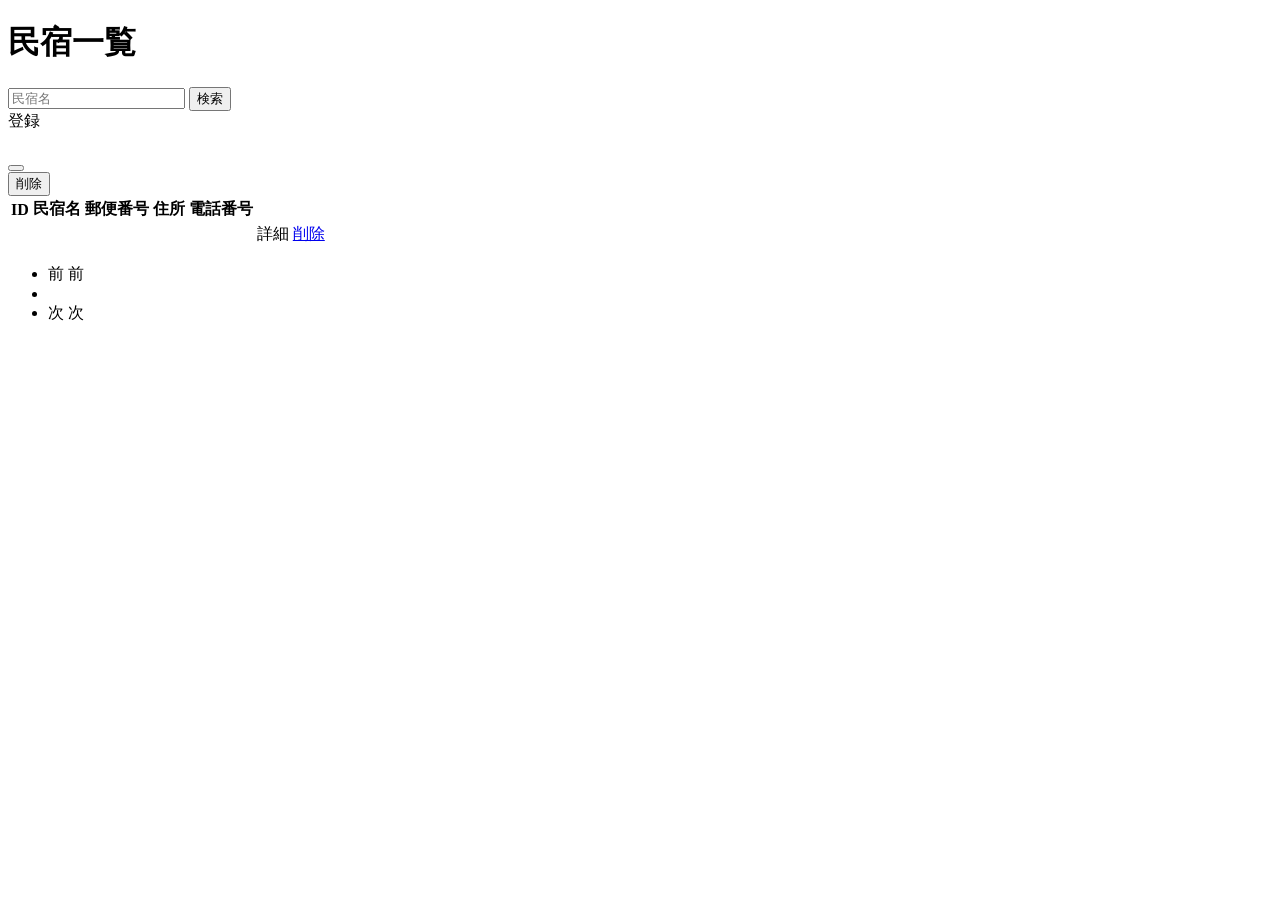
<file: kadai_002/kadai_002/samuraitravel/src/main/resources/templates/admin/houses/index.html>
<!DOCTYPE html>
<html xmlns:th="https://www.thymeleaf.org" xmlns:sec="http://www.thymeleaf.org/extras/spring-security">
	<head>
        <div th:replace="~{fragment :: meta}"></div>
		
		<div th:replace="~{fragment :: styles}"></div>
		
		<title>民宿一覧</title>
	</head>
	<body>
		<div class="samuraitravel-wrapper">
			<!-- ヘッダー -->
			<div th:replace="~{fragment :: header}"></div>
			
			<main>
				<div class="container pt-4 pb-5 samuraitravel-container">
					<div class="row justify-content-center">
						<div class="col-xxl-9 col-xl-10 col-lg-11">
							
							 <h1 class="mb-4 text-center">民宿一覧</h1>
							 
							 <div class="d-flex justify-content-between align-items-end flex-wrap">
								 <form method = "get" th:action = "@{/admin/houses}" class="mb-3">
									 <div class = "input-group">
										 <input type = "text" class = "form-control" name = "keyword" th:value="${keyword}" placeholder = "民宿名"> 
										 <button type = "submit" class = "btn text-white shadow-sm samuraitravel-btn">検索</button>
									 </div>
								 </form>
								 
								 <a th:href="@{/admin/houses/register}" class="btn text-white shadow-sm mb-3 samuraitravel-btn">登録</a>
							 </div>
							 
							 <div th:if="${successMessage}" class="alert alert-info">
								 <span th:text="${successMessage}"></span>
							 </div>
		 					 
							 <table class="table">
								 <thead>
									 <tr>
										 <th scope="col">ID</th>
										 <th scope="col">民宿名</th>
										 <th scope="col">郵便番号</th>
									     <th scope="col">住所</th>
									     <th scope="col">電話番号</th>
									     <th scope="col"></th>
									     <th scope="col"></th>

									 </tr>
								 </thead>
								 <tbody>
									 <tr th:each="house : ${housePage}">
										 <td th:text="${house.getId()}"></td>
								    	  <td th:text="${house.getName()}"></td>
								    	   <td th:text="${house.getPostalCode()}"></td>
										    <td th:text="${house.getAddress()}"></td>
										     <td th:text="${house.getPhoneNumber()}"></td>
										      <td><a th:href="@{/admin/houses/__${house.getId()}__}">詳細</a></td>
										      <td><a href="#" class="samuraitravel-link-danger" data-bs-toggle="modal" th:data-bs-target="${'#deleteHouseModal' + house.getId()}">削除</a></td>
										      
										       <!-- 削除用モーダル -->
                                               <div class="modal fade" th:id="${'deleteHouseModal' + house.getId()}" tabindex="-1" th:aria-labelledby="${'deleteHouseModalLabel' + house.getId()}">
                                                   <div class="modal-dialog">
                                                       <div class="modal-content">
                                                           <div class="modal-header">
                                                               <h5 class="modal-title" th:id="${'deleteHouseModalLabel' + house.getId()}" th:text="${house.getName() + 'を削除してもよろしいですか？'}"></h5>
                                                               <button type="button" class="btn-close" data-bs-dismiss="modal" aria-label="閉じる"></button>
                                                           </div>
                                                           <div class="modal-footer">
                                                               <form method="post"th:action="@{/admin/houses/__${house.getId()}__/delete}">
                                                                   <button type="submit" class="btn samuraitravel-btn-danger text-white shadow-sm">削除</button>
                                                               </form>
                                                           </div>
                                                       </div>
                                                   </div>
                                               </div> 
									 </tr>
								 </tbody>
							 </table>
							 
							 
							 <div th:if="${housePage.getTotalPages() > 1}" class="d-flex jusetify-content-center">
								 <nav aria-label="民宿一覧ページ">
									 <ul class="pagination">
										 <li class="page-item">
											 <span th:if="${housePage.isFirst()}" class="page-link disable">前</span>
											 <a th:unless="${housePage.isFirst()}" th:href="@{/admin/houses(page = ${housePage.getNumber()- 1}, keyword = ${keyword})}" class="page-link samuraitravel-page-link">前</a>
										 </li>
										 <li th:each="i : ${#numbers.sequence(0, housePage.getTotalPages() - 1)}" class="page-item">
                                             <span th:if="${i == housePage.getNumber()}" class="page-link active samuraitravel-active" th:text="${i + 1}"></span>
                                             <a th:unless="${i == housePage.getNumber()}" th:href="@{/admin/houses(page = ${i}, keyword = ${keyword})}" class="page-link samuraitravel-page-link" th:text="${i + 1}"></a>
                                         </li>
                                         <li class="page-item">                        
                                             <span th:if="${housePage.isLast()}" class="page-link disabled">次</span>
                                             <a th:unless="${housePage.isLast()}" th:href="@{/admin/houses(page = ${housePage.getNumber() + 1}, keyword = ${keyword})}" class="page-link samuraitravel-page-link">次</a>
                                         </li>
									 </ul>
								 </nav>
							 </div>
						</div>
					</div>
				</div>
			</main>
			<!-- フッター -->
			<div th:replace="~{fragment :: footer}"></div>
			
		</div>
		<div th:replace="~{fragment :: scripts}"></div>
	</body>
</html>
</file>
